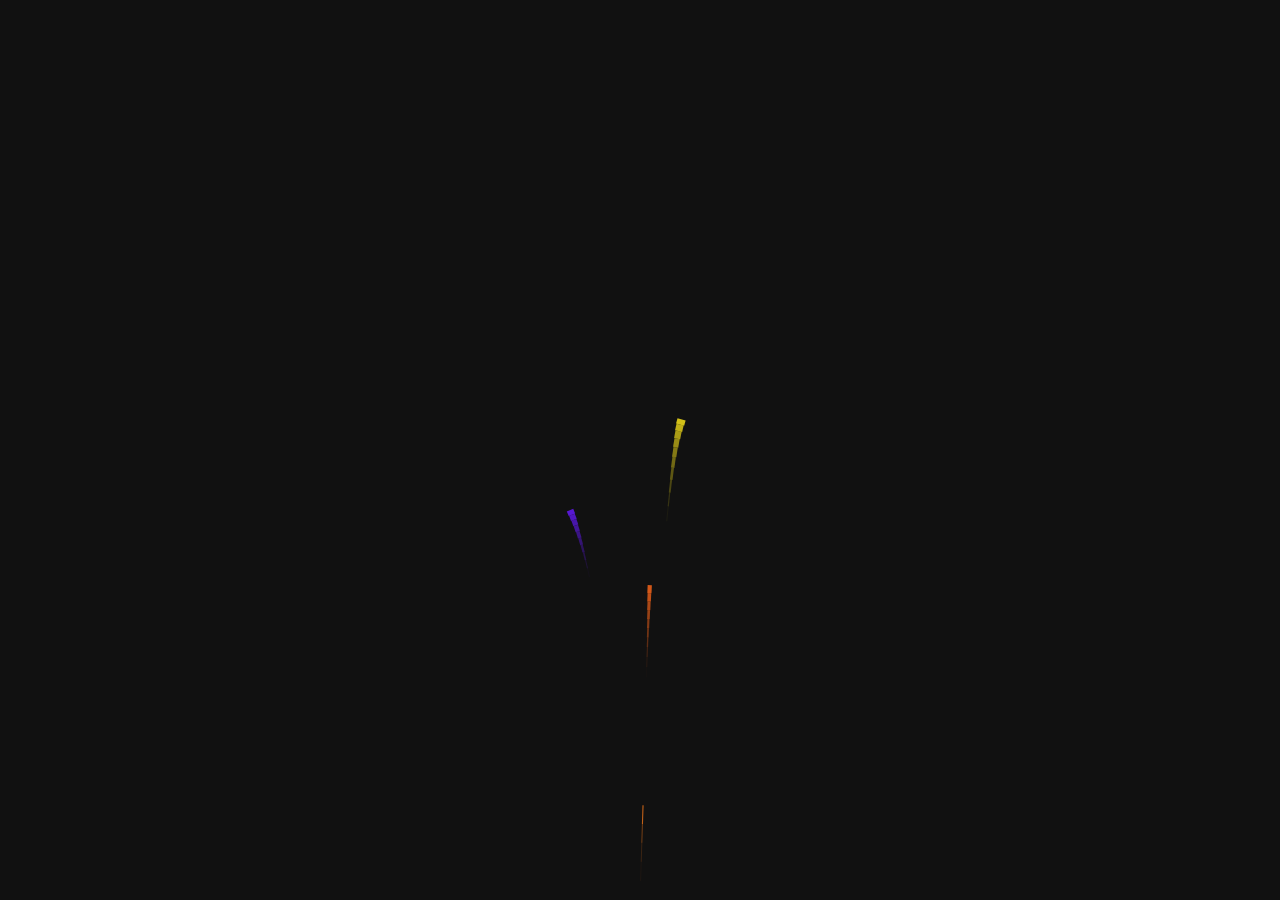
<file: index.html>
<!DOCTYPE html>
<html lang="en">
  <head>
    <meta charset="UTF-8" />
    <meta name="viewport" content="width=device-width, initial-scale=1.0" />
    <link rel="stylesheet" href="happy birtday.css" />
    <title>Happy birthday</title>
  </head>
  <body>

    <canvas id="c"></canvas>
	<button id="endButton" style="display: none; position: absolute; top: 60%; left: 50%; transform: translate(-50%, -50%); padding: 10px 20px; font-size: 20px; background-color: #ff4081; color: white; border: none; border-radius: 10px; cursor: pointer;">
		Click Me!
	</button>
	
	<iframe id="contentFrame" style="display: none;" src="love_letter_code/love letter 2.html" width="930px" height="600px"></iframe>


    <script src="happy birtday.js"></script>
  </body>
</html>
</file>
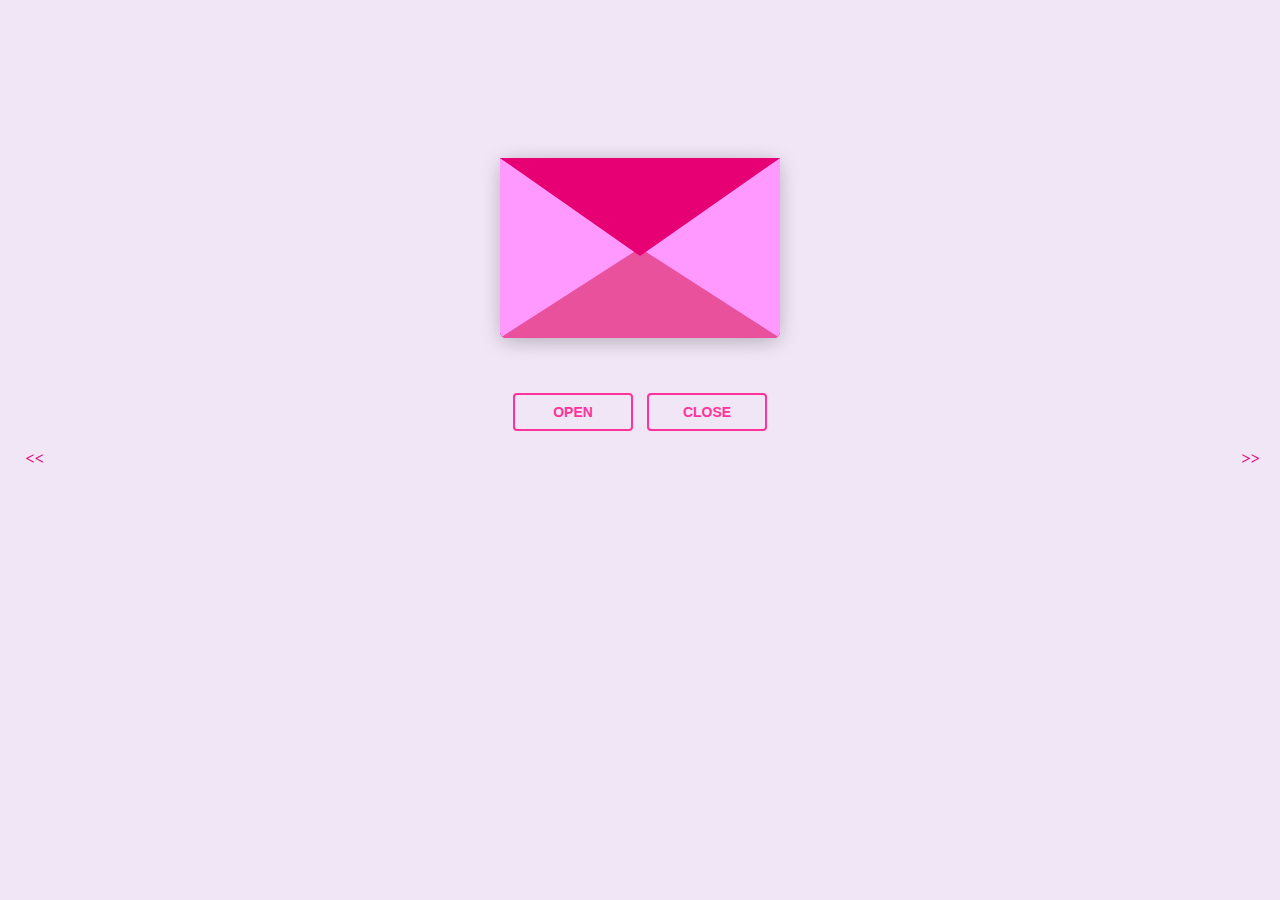
<file: love_letter_code/love letter 2.html>
<!DOCTYPE html>
<html lang="en">
  <head>
    <meta charset="UTF-8" />
    <title>Happy birthday</title>
    <link rel="preconnect" href="https://fonts.googleapis.com" />
    <link rel="preconnect" href="https://fonts.gstatic.com" crossorigin />
    <link
      href="https://fonts.googleapis.com/css2?family=Dancing+Script:wght@400..700&display=swap"
      rel="stylesheet" />
    <link rel="stylesheet" href="love letter 2.css" />
  </head>
  <body>
    <!-- tiktok meowish -->
    <div class="envlope-wrapper">
      <div id="envelope" class="close">
        <div class="front flap"></div>
        <div class="front pocket"></div>
        <div class="letter">
          <div class="words line1">To: Mybestfriend</div>
          <div class="words line2">Dear Hang, you are so beautiful</div>
          <div class="words line3">Many happy returns of the day!</div>
          <div class="words line4">Happy birthday</div>
        </div>
        <div class="hearts">
          <div class="heart a1"></div>
          <div class="heart a2"></div>
          <div class="heart a3"></div>
        </div>
      </div>
      <div>
        <a id="next2" href="../happy birtday.html"><<</a>
        <a id="next" href="../30/image-corousel.html">>></a>
      </div>
    </div>
    <div class="reset">
      <button id="open">Open</button>
      <button id="reset">Close</button>
    </div>

    <script src="https://cdnjs.cloudflare.com/ajax/libs/jquery/3.5.1/jquery.min.js"></script>
    <script src="love letter 2.js"></script>
  </body>
</html>
</file>
<file: happy birtday.css>
canvas {
  position: absolute;
  top: 0;
  left: 0;
}
p {
  margin: 0 0;
  position: absolute;
  font: 16px Verdana;
  color: #eee;
  height: 25px;
  top: calc(100vh - 30px);
  text-shadow: 0 0 2px white;
}
p a {
  text-decoration: none;
  color: #aaa;
}
span {
  font-size: 11px;
}
p > a:first-of-type {
  font-size: 20px;
}
body {
  overflow: hidden;
  margin: 0;
}

#next{
  display: flex;
  position: absolute;
  top: 50%;
}

#contentFrame {
	width: 100%;
	height: 100vh;
	border: none;
}
</file>
<file: love_letter_code/love letter 2.css>
#envelope {
  position: relative;
  width: 280px;
  height: 180px;
  border-bottom-left-radius: 6px;
  border-bottom-right-radius: 6px;
  margin-left: auto;
  margin-right: auto;
  top: 150px;
  background-color:  #e60073;/* #d9534f; /* Warm romantic red */
  box-shadow: 0 4px 20px rgba(0, 0, 0, 0.2);
}

.front {
  position: absolute;
  width: 0;
  height: 0;
  z-index: 3;
}

.flap {
  border-left: 140px solid transparent;
  border-right: 140px solid transparent;
  border-bottom: 82px solid transparent;
  /* a little smaller */
  border-top: 98px solid #e60073;/* #d9534f; /* Same romantic red */
  /* a little larger */
  transform-origin: top;
  pointer-events: none;
}

.pocket {
  border-left: 140px solid #FF99FF;/* #f5a3a2; /* Soft pinkish red for the pocket */
  border-right: 140px solid #FF99FF; /* #f5a3a2;*/
  border-bottom: 90px solid #e9519d; /* #FF66CC; /* #ff6f61; /* Lighter romantic red */
  border-top: 90px solid transparent;
  border-bottom-left-radius: 6px;
  border-bottom-right-radius: 6px;
}

.letter {
  position: relative;
  background-color: #fff;
  width: 90%;
  margin-left: auto;
  margin-right: auto;
  height: 90%;
  top: 5%;
  border-radius: 6px;
  box-shadow: 0 2px 26px rgba(0, 0, 0, 0.12);
  font-family: "Dancing Script", cursive;
}

.letter:after {
  content: "";
  position: absolute;
  top: 0;
  bottom: 0;
  left: 0;
  right: 0;
}

.words {
  position: absolute;
  left: 10%;
  width: 80%;
  height: 14%;
  background-color: #ffe6e6; /* Light romantic tone */
}

.words.line1 {
  top: 10%;
  font-size: 0.5rem;
  width:30%;
  height: 7%;
  font-size: 0.7rem;
}

.words.line2 {
  top: 30%;
  text-align: center;
  font-size: 1.1rem;
}

.words.line3 {
  top: 50%;
  font-size: 1.1rem;
  text-align: center;
}

.words.line4 {
  top: 70%;
  font-size: 1.1rem;
  text-align: center;
}

.open .flap {
  transform: rotateX(180deg);
  transition: transform 0.4s ease, z-index 0.6s;
  z-index: 1;
}

.close .flap {
  transform: rotateX(0deg);
  transition: transform 0.4s 0.6s ease, z-index 1s;
  z-index: 5;
}

.close .letter {
  transform: translateY(0px);
  transition: transform 0.4s ease, z-index 1s;
  z-index: 1;
}

.open .letter {
  transform: translateY(-100px);
  transition: transform 0.4s 0.6s ease, z-index 0.6s;
  z-index: 2;
}

.hearts {
  position: absolute;
  top: 90px;
  left: 0;
  right: 0;
  z-index: 2;
}

.heart {
  position: absolute;
  bottom: 0;
  right: 10%;
  pointer-events: none;
}

.heart:before,
.heart:after {
  position: absolute;
  content: "";
  left: 50px;
  top: 0;
  width: 50px;
  height: 80px;
  background: #FF0000; /* #e60073; /* Deep romantic pink */
  border-radius: 50px 50px 0 0;
  transform: rotate(-45deg);
  transform-origin: 0 100%;
  pointer-events: none;
}

.heart:after {
  left: 0;
  transform: rotate(45deg);
  transform-origin: 100% 100%;
}

.close .heart {
  opacity: 0;
  -webkit-animation: none;
  animation: none;
}

.a1 {
  left: 20%;
  transform: scale(0.6);
  opacity: 1;
  -webkit-animation: slideUp 4s linear 1, sideSway 2s ease-in-out 4 alternate;
  -moz-animation: slideUp 4s linear 1, sideSway 2s ease-in-out 4 alternate;
  -webkit-animation-fill-mode: forwards;
  animation-fill-mode: forwards;
  -webkit-animation-delay: 0.7s;
  animation-delay: 0.7s;
}

.a2 {
  left: 55%;
  transform: scale(1);
  opacity: 1;
  -webkit-animation: slideUp 5s linear 1, sideSway 4s ease-in-out 2 alternate;
  -moz-animation: slideUp 5s linear 1, sideSway 4s ease-in-out 2 alternate;
  -webkit-animation-fill-mode: forwards;
  animation-fill-mode: forwards;
  -webkit-animation-delay: 0.7s;
  animation-delay: 0.7s;
}

.a3 {
  left: 10%;
  transform: scale(0.8);
  opacity: 1;
  -webkit-animation: slideUp 7s linear 1, sideSway 2s ease-in-out 6 alternate;
  -moz-animation: slideUp 7s linear 1, sideSway 2s ease-in-out 6 alternate;
  -webkit-animation-fill-mode: forwards;
  animation-fill-mode: forwards;
  -webkit-animation-delay: 0.7s;
  animation-delay: 0.7s;
}

@-webkit-keyframes slideUp {
  0% {
    top: 0;
  }
  100% {
    top: -600px;
  }
}
@keyframes slideUp {
  0% {
    top: 0;
  }
  100% {
    top: -600px;
  }
}
@-webkit-keyframes sideSway {
  0% {
    margin-left: 0px;
  }
  100% {
    margin-left: 50px;
  }
}
@keyframes sideSway {
  0% {
    margin-left: 0px;
  }
  100% {
    margin-left: 50px;
  }
}
body {
  background-color: #f0e6f6; /* Soft lavender for a romantic, dreamy feel */
}

.envlope-wrapper {
  height: 380px;
}

.reset {
  text-align: center;
}

.reset button {
  font-weight: 800;
  font-style: normal;
  transition: all 0.1s linear;
  -webkit-appearance: none;
  background-color: transparent;
  border: solid 2px #FF3399;/* #d9534f;*/
  border-radius: 4px;
  color: #FF3399;/* #d9534f;*/
  display: inline-block;
  font-size: 14px;
  text-transform: uppercase;
  margin: 5px;
  padding: 10px;
  line-height: 1em;
  text-decoration: none;
  min-width: 120px;
  cursor: pointer;
}

.reset button:hover {
  background-color: #FF3399;/* #d9534f;*/
  color: #fff;
}

#next{
  display: flex;
  position: absolute;
  top: 50%;
  left: 97%;
  text-decoration: none;
  font-size: 16px;
  color: #e60073;
  font-weight: bold;
}
#next2{
  display: flex;
  position: absolute;
  top: 50%;
  left: 2%;
  text-decoration: none;
  font-size: 16px;
  color: #e60073;
  font-weight: bold;
}
</file>
